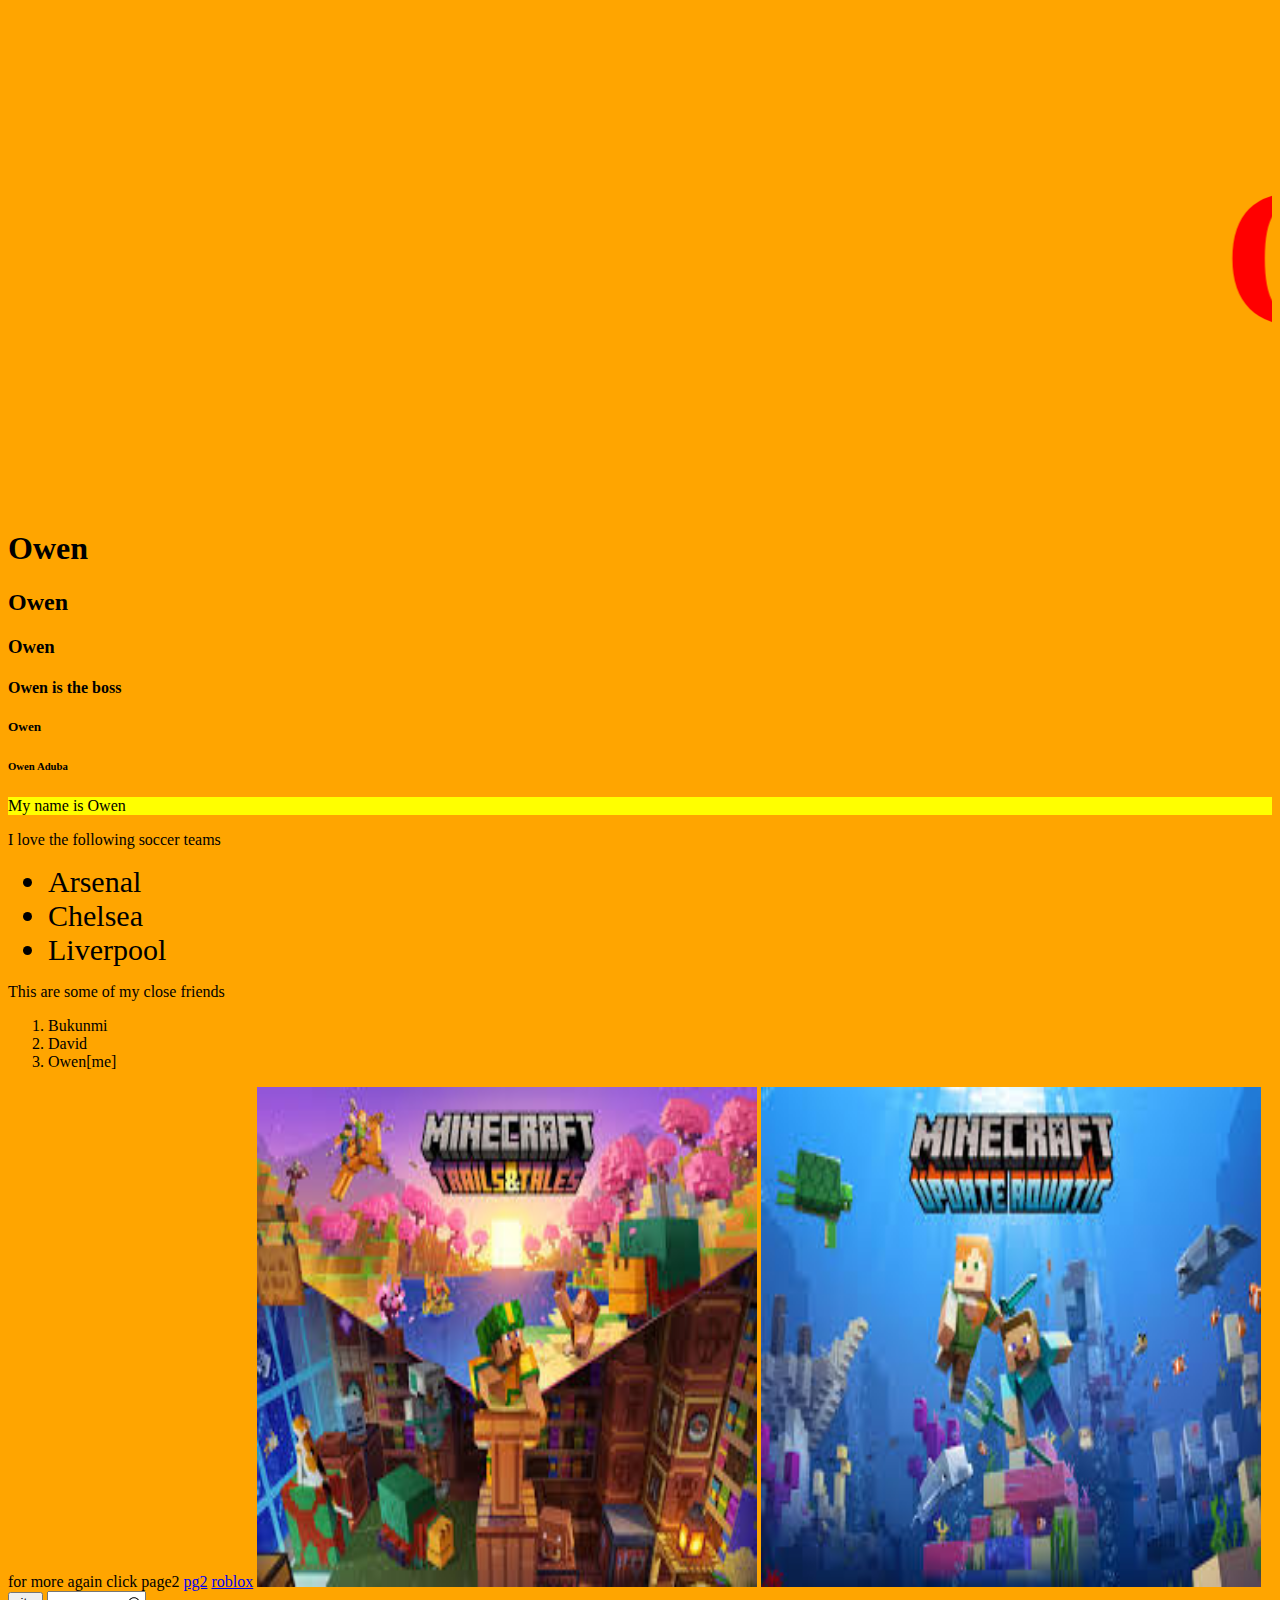
<file: index.html>
<!DOCTYPE html>
<html lang="en">

<head>
    <meta charset="UTF-8">
    <meta name="viewport" content="width=device-width, initial-scale=1.0">
    <title>Document</title>
    <link rel="stylesheet" href="css/style.css">
</head>

<body>
    <marquee behavior="" direction="">
        <h1 id="paint">OWEN ADUBA</h1>
    </marquee>
    <h1>Owen</h1>
    <h2>Owen</h2>
    <h3>Owen</h3>
    <h4>Owen is the boss</h4>
    <h5>Owen</h5>
    <h6>Owen Aduba</h6>
    <p>My name is Owen</p>
    I love the following soccer teams
    <ul>
        <li class="font-size">Arsenal</li>
        <li class="font-size">Chelsea</li>
        <li class="font-size">Liverpool</li>
    </ul>
    This are some of my close friends
    <ol>
        <li>Bukunmi</li>
        <li>David</li>
        <li>Owen[me]</li>
    </ol>
    for more again click page2
    <a href="page2.html">pg2</a>
    <a href="https://roblox.com">roblox</a>
    <img src="img/download (1).jfif" alt="mine-craft">
    <img src="img/download (2).jfif" alt="mine-craft">
    <button>rite</button>
    <input type="time">
</body>

</html>
</file>
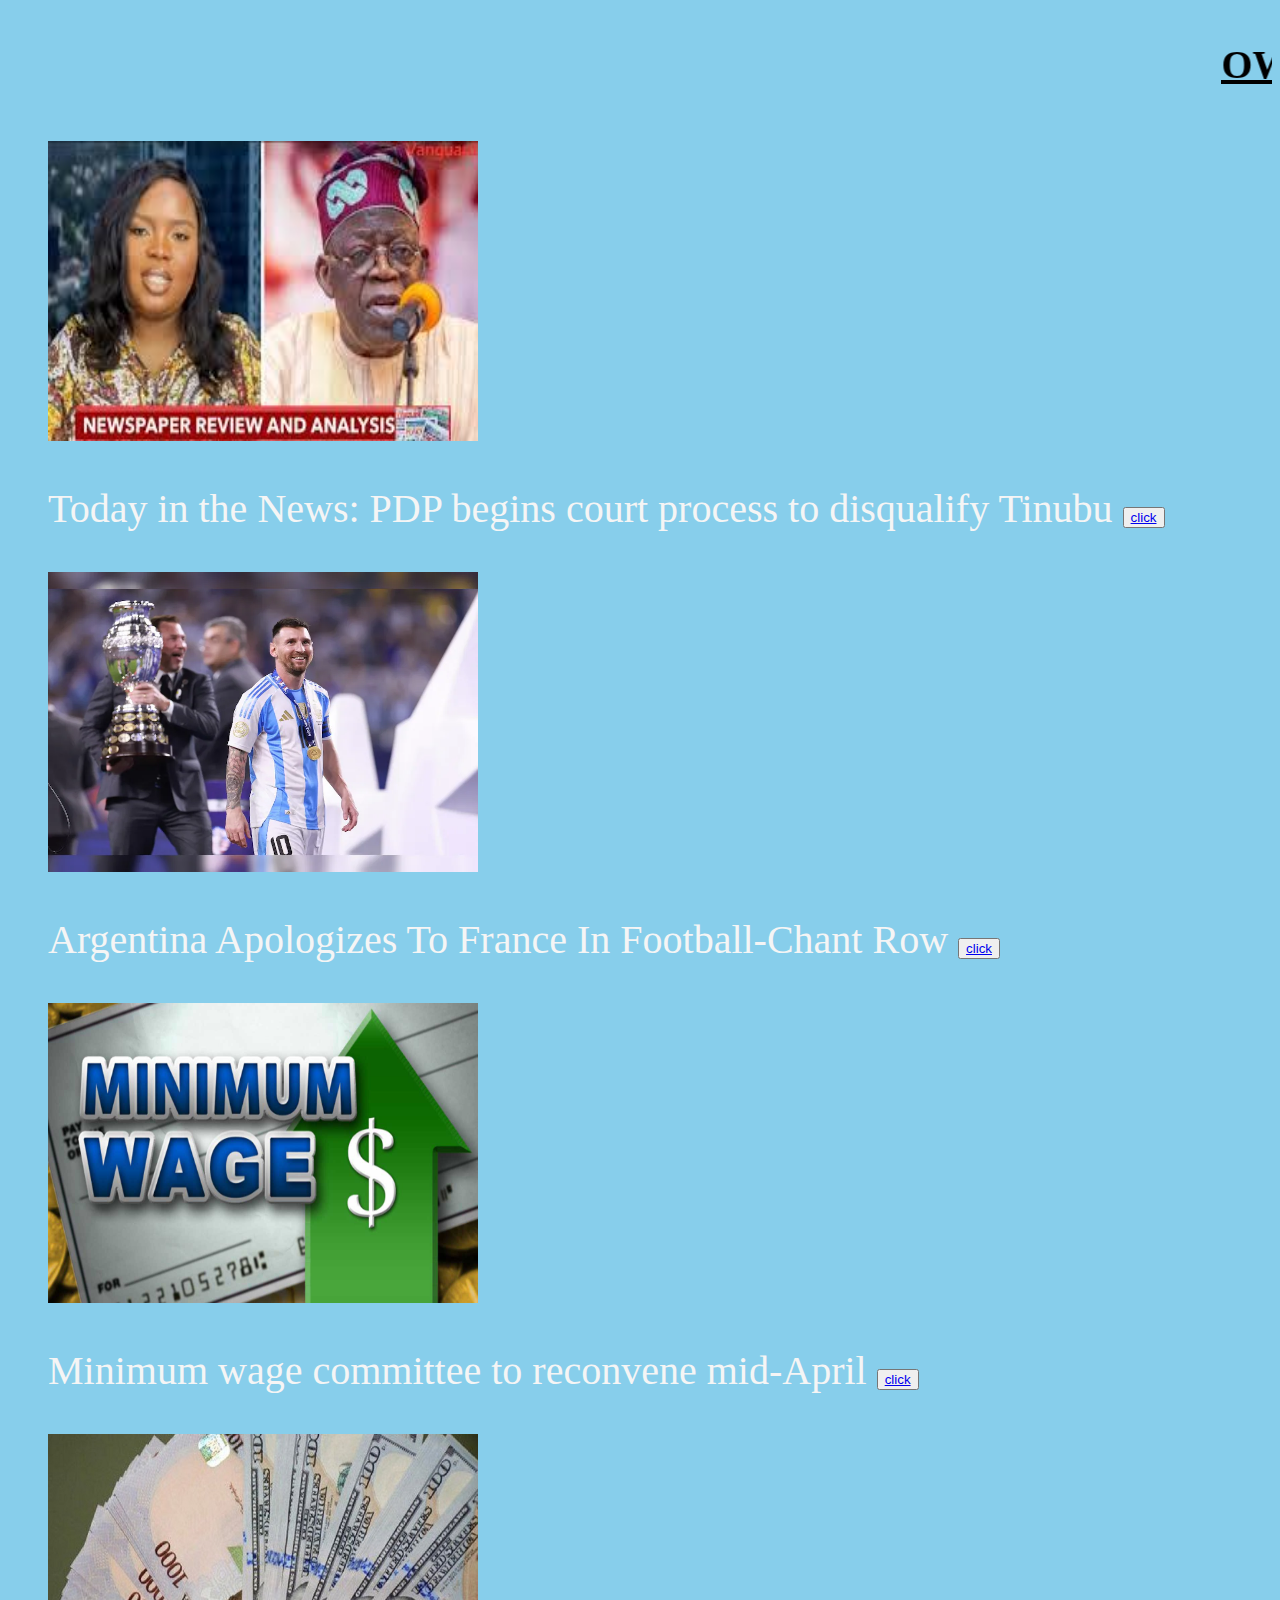
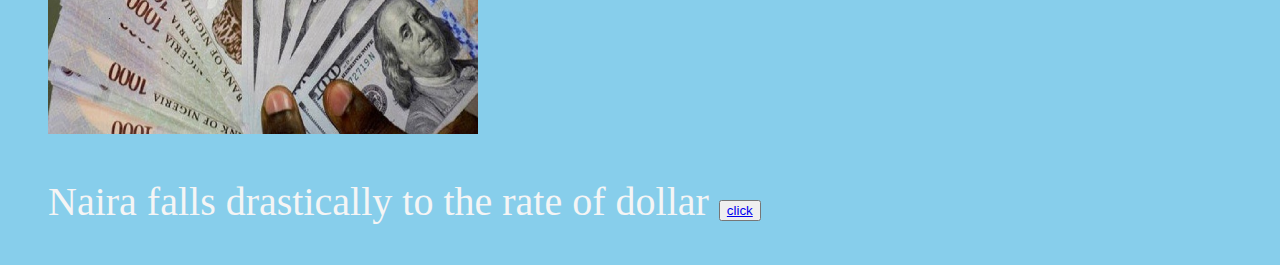
<file: blog.html>
<!DOCTYPE html>
<html lang="en">

<head>
    <meta charset="UTF-8">
    <meta name="viewport" content="width=device-width, initial-scale=1.0">
    <title>Document</title>
    <link rel="stylesheet" href="css/blog.css">
</head>

<body>
    <marquee behavior="" direction="">
        <h2 id="blog">OWEN'S BLOG</h2>
    </marquee>
    <ol><img src="img/download (3).jfif" alt="">
        <p>Today in the News: PDP begins court process to disqualify Tinubu <button><a href="https://www.vanguardngr.com/20
        23/01/today-in-the-news-pdp-begins-court-process-to-disqualify-tinubu/">click</a></button></p>
    </ol>
    <ol> <img src="img/download (5).jfif" alt="">
        <p>Argentina Apologizes To France In Football-Chant Row <button><a
                    href="https://sports.ndtv.com/football/argentina-apologizes-to-france-in-football-chant-row-6145532">
                    click</a></button>
        </p>
    </ol>
    <ol><img src="img/download (6).jfif" alt="">
        <p>Minimum wage committee to reconvene mid-April <button><a
                    href="https://punchng.com/minimum-wage-committee-to-reconvene-mid-april/">click</a></button></p>
    </ol>
    <ol><img src="img/download (7).jfif" alt="">
        <p>Naira falls drastically to the rate of dollar <button><a
                    href="https://punchng.com/minimum-wage-committee-to-reconvene-mid-april/">click</a></button></p>
    </ol>
</body>

</html>
</file>
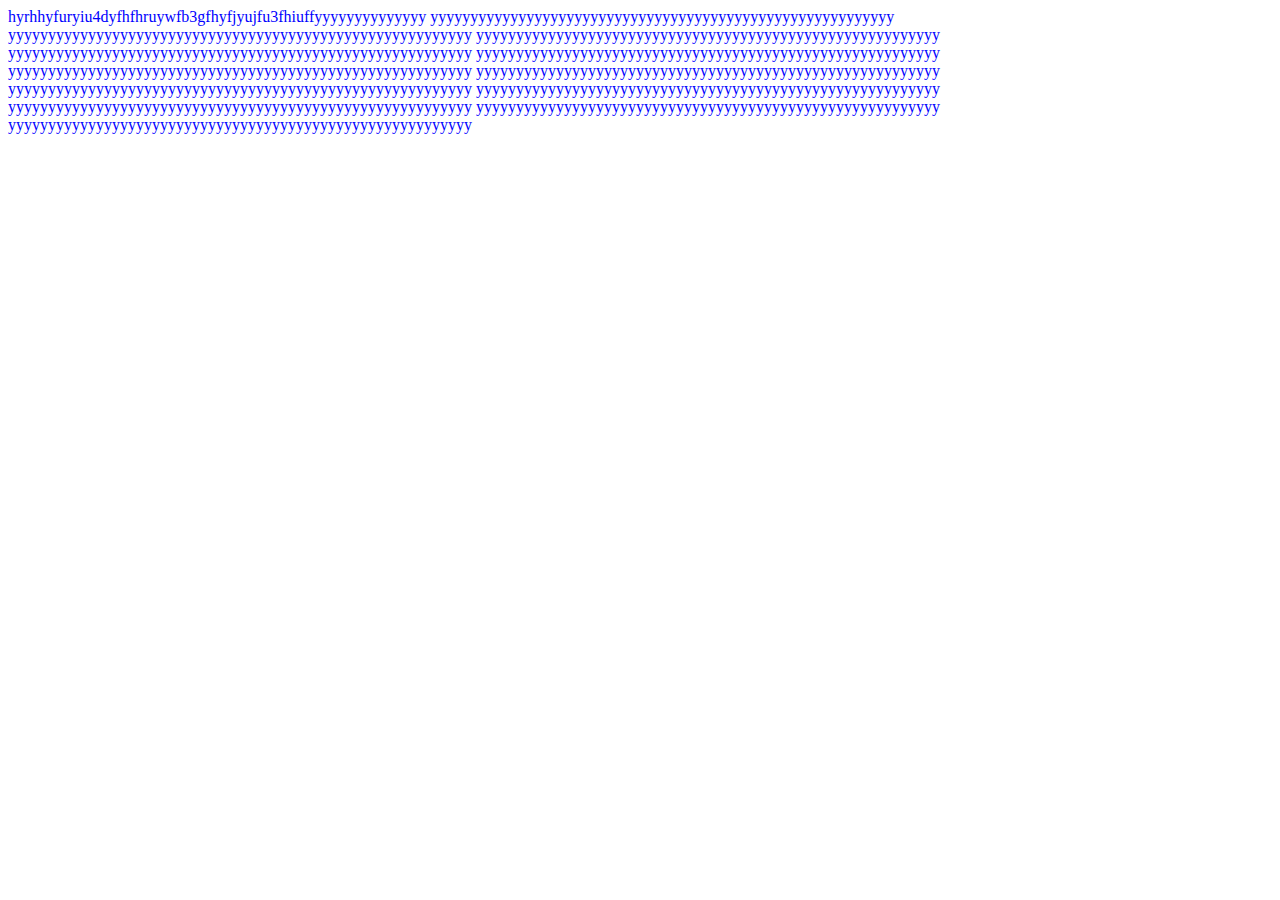
<file: hi.html>
<!DOCTYPE html>
<html lang="en">

<head>
    <meta charset="UTF-8">
    <meta name="viewport" content="width=device-width, initial-scale=1.0">
    <title>Document</title>
</head>

<body style="color: blue;">
    hyrhhyfuryiu4dyfhfhruywfb3gfhyfjyujfu3fhiuffyyyyyyyyyyyyyy
    yyyyyyyyyyyyyyyyyyyyyyyyyyyyyyyyyyyyyyyyyyyyyyyyyyyyyyyyyy
    yyyyyyyyyyyyyyyyyyyyyyyyyyyyyyyyyyyyyyyyyyyyyyyyyyyyyyyyyy
    yyyyyyyyyyyyyyyyyyyyyyyyyyyyyyyyyyyyyyyyyyyyyyyyyyyyyyyyyy
    yyyyyyyyyyyyyyyyyyyyyyyyyyyyyyyyyyyyyyyyyyyyyyyyyyyyyyyyyy
    yyyyyyyyyyyyyyyyyyyyyyyyyyyyyyyyyyyyyyyyyyyyyyyyyyyyyyyyyy
    yyyyyyyyyyyyyyyyyyyyyyyyyyyyyyyyyyyyyyyyyyyyyyyyyyyyyyyyyy
    yyyyyyyyyyyyyyyyyyyyyyyyyyyyyyyyyyyyyyyyyyyyyyyyyyyyyyyyyy
    yyyyyyyyyyyyyyyyyyyyyyyyyyyyyyyyyyyyyyyyyyyyyyyyyyyyyyyyyy
    yyyyyyyyyyyyyyyyyyyyyyyyyyyyyyyyyyyyyyyyyyyyyyyyyyyyyyyyyy
    yyyyyyyyyyyyyyyyyyyyyyyyyyyyyyyyyyyyyyyyyyyyyyyyyyyyyyyyyy
    yyyyyyyyyyyyyyyyyyyyyyyyyyyyyyyyyyyyyyyyyyyyyyyyyyyyyyyyyy
    yyyyyyyyyyyyyyyyyyyyyyyyyyyyyyyyyyyyyyyyyyyyyyyyyyyyyyyyyy
</body>

</html>
</file>
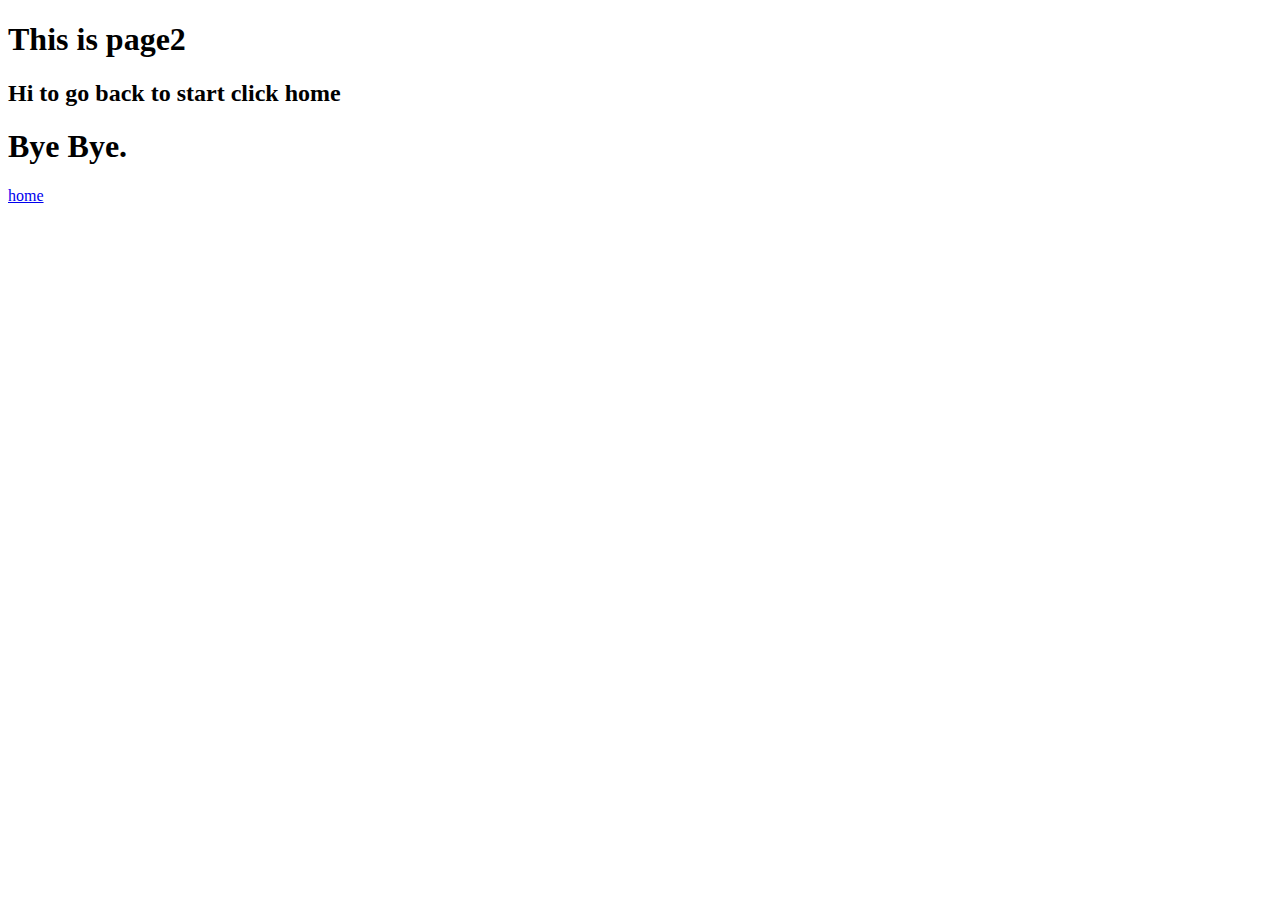
<file: page2.html>
<!DOCTYPE html>
<html lang="en">
<head>
    <meta charset="UTF-8">
    <meta name="viewport" content="width=device-width, initial-scale=1.0">
    <title>Document</title>
</head>
<body>
    <h1>This is page2</h1>
    <h2>Hi to go back to start click home</h2>
    <h1>Bye Bye.</h1>
    <a href="practice.html">home</a>
</body>
</html>
</file>
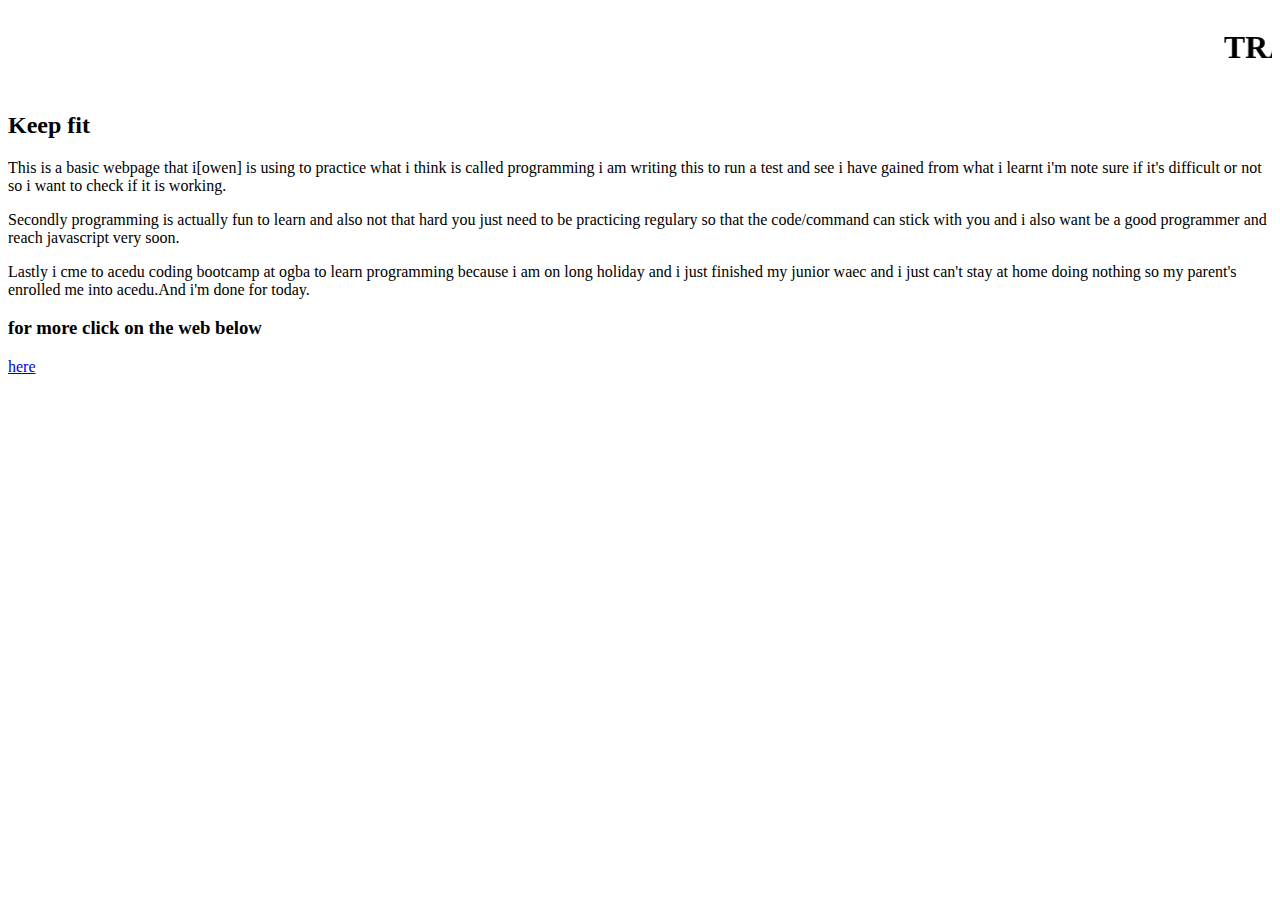
<file: practice.html>
<!DOCTYPE html>
<html lang="en">

<head>
    <meta charset="UTF-8">
    <meta name="viewport" content="width=device-width, initial-scale=1.0">
    <title>Document</title>
</head>

<body>
    <marquee behavior="" direction="">
        <h1>TRAINING TIME</h1>
    </marquee>
    <h2>Keep fit</h2>
    <p>This is a basic webpage that i[owen] is using to practice what i think is called
        programming i am writing this to run a test and see i have gained from what i learnt
        i'm note sure if it's difficult or not so i want to check if it is working.
    </p>
    <p>Secondly programming is actually fun to learn and also not that
        hard you just need to be practicing regulary so that the code/command can stick with you
        and i also want be a good programmer and reach javascript very soon.
    </p>
    <p>Lastly i cme to acedu coding bootcamp at ogba to learn programming because i am on long
        holiday and i just finished my junior waec and i just can't stay at home doing nothing
        so my parent's enrolled me into acedu.And i'm done for today.
    </p>
    <h3>for more click on the web below</h3>
    <a href="index.html">here</a>

</body>

</html>
</file>
<file: css/style.css>
#paint{
    color: red;
    font-size: 200px;
}
p{
    background-color: yellow;
}
img{
    height: 500px;
    width: 500px;
}
.font-size{
    font-size: 30px;
}
body{
    background-color: orange;
}
</file>
<file: css/blog.css>
#blog{
    color: black;
    font-size: 40px;
    text-decoration: underline;
}
p{
    font-size: 40px;
    color: whitesmoke;
}
img{
    height: 300px;
    width: 430px;
}
body{
    background-color: skyblue;
}
</file>
